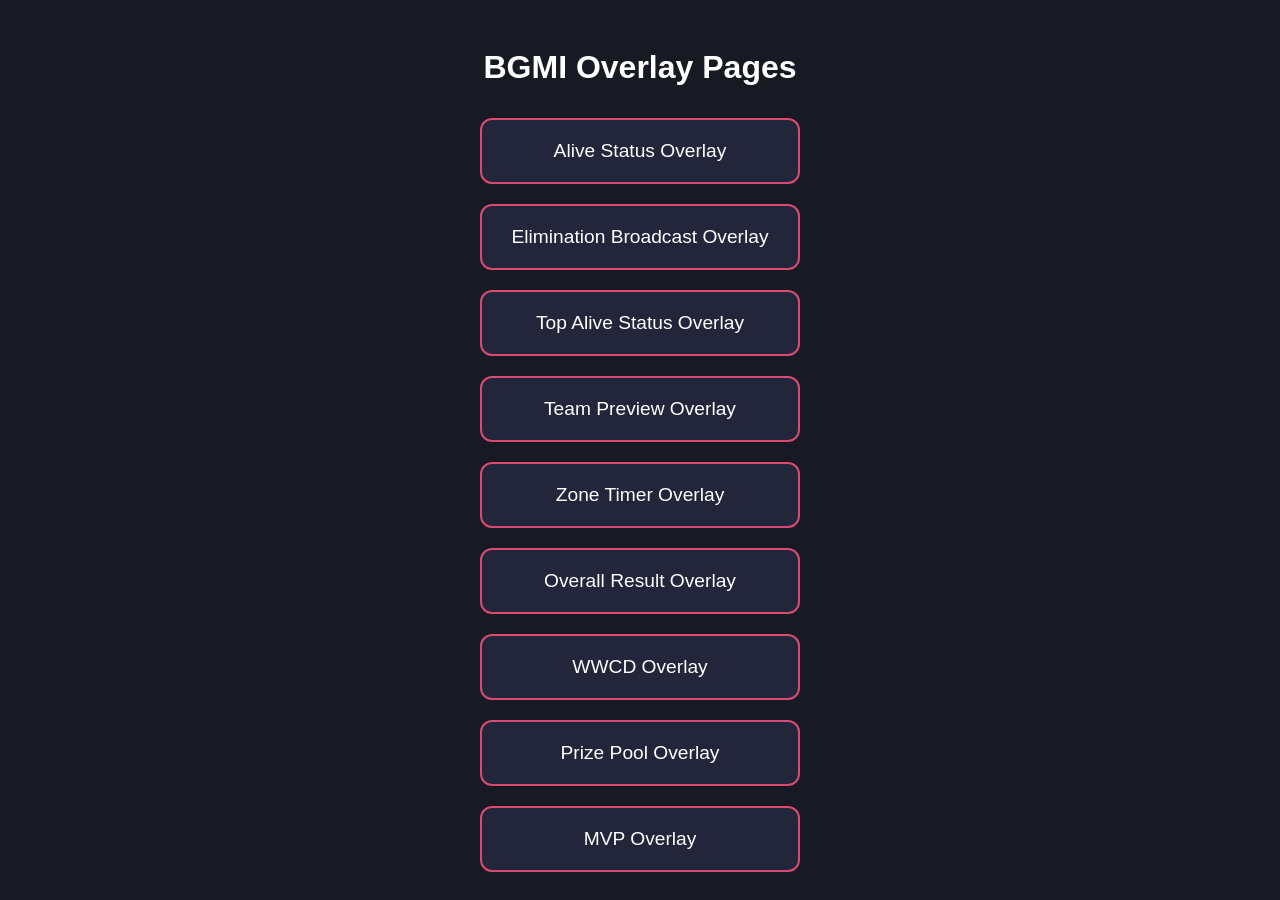
<file: index.html>
<!DOCTYPE html>
<html lang="en">
<head>
  <meta charset="UTF-8">
  <title>BGMI Overlay Pages</title>
  <meta name="viewport" content="width=device-width, initial-scale=1">
  <style>
    body {
      font-family: Arial, sans-serif;
      background: #181a23;
      color: #fff;
      display: flex;
      flex-direction: column;
      align-items: center;
      justify-content: center;
      min-height: 100vh;
      margin: 0;
    }
    h1 {
      margin-bottom: 32px;
    }
    .links {
      display: flex;
      flex-direction: column;
      gap: 20px;
      width: 320px;
    }
    a {
      display: block;
      background: #23263a;
      color: #fff;
      text-decoration: none;
      padding: 20px;
      border-radius: 12px;
      font-size: 1.2em;
      text-align: center;
      transition: background 0.2s;
      border: 2px solid #D94A70;
    }
    a:hover {
      background: #D94A70;
      color: #fff;
    }
  </style>
</head>
<body>
  <h1>BGMI Overlay Pages</h1>
  <div class="links">
    <a href="AliveStatus.html">Alive Status Overlay</a>
    <a href="ElimBroadcast.html">Elimination Broadcast Overlay</a>
    <a href="TopAliveStatus.html">Top Alive Status Overlay</a>
    <a href="TeamPreview.html">Team Preview Overlay</a>
    <a href="ZoneTimer.html">Zone Timer Overlay</a>
    <a href="OverallResult.html">Overall Result Overlay</a>
    <a href="WWCD.html">WWCD Overlay</a>
    <a href="PrizePool.html">Prize Pool Overlay</a>
    <a href="MVP.html">MVP Overlay</a>
  </div>
</body>
</html>
</file>
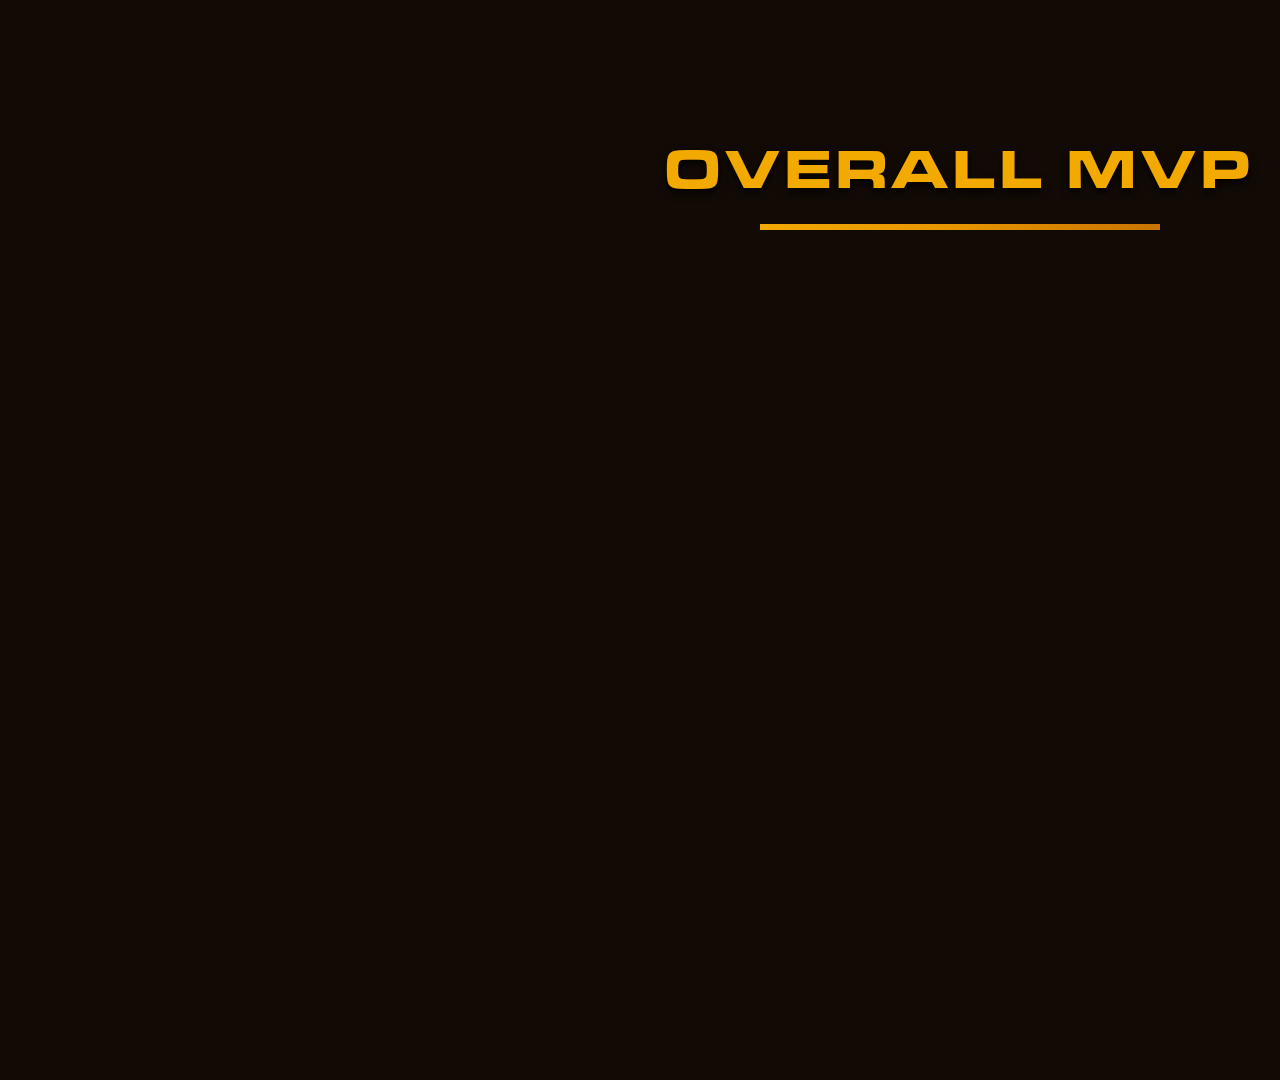
<file: MVP.html>
<!DOCTYPE html>
<html lang="en">
<head>
    <meta charset="UTF-8">
    <meta name="viewport" content="width=device-width, initial-scale=1.0">
    <title>Overall MVP</title>
    <link rel="stylesheet" href="css/MVP.css">
</head>
<body>
    <!-- Video Background Removed -->

    <!-- Main Container -->
    <div class="main-container">
        <!-- Header Section -->
        <div class="header-section">
            <h1 class="main-title">Overall MVP</h1>
            <div class="title-underline"></div>
        </div>

        <!-- MVP Cards Container -->
        <div class="mvp-cards-container">
            <div class="mvp-card" id="mvp-card-1">
                <div class="card-rank">
                    <span class="rank-label">#1</span>
                </div>
                <div class="player-avatar">
                    <img src="assets/c1.png" alt="Character" class="character-img">
                    <div class="crown-icon">👑</div>
                </div>
                <div class="player-info">
                    <h3 class="team-name">Loading...</h3>
                    <h2 class="player-name">Loading...</h2>
                    <div class="stats-container">
                        <div class="stat-item">
                            <span class="stat-label">Finish</span>
                            <span class="stat-value" id="finish-1">-</span>
                        </div>
                        <div class="stat-item">
                            <span class="stat-label">Contribution</span>
                            <span class="stat-value" id="cont-1">-</span>
                        </div>
                    </div>
                </div>
                <div class="card-glow"></div>
            </div>

            <div class="mvp-card" id="mvp-card-2">
                <div class="card-rank">
                    <span class="rank-label">#2</span>
                </div>
                <div class="player-avatar">
                    <img src="assets/c2.png" alt="Character" class="character-img">
                </div>
                <div class="player-info">
                    <h3 class="team-name">Loading...</h3>
                    <h2 class="player-name">Loading...</h2>
                    <div class="stats-container">
                        <div class="stat-item">
                            <span class="stat-label">Finish</span>
                            <span class="stat-value" id="finish-2">-</span>
                        </div>
                        <div class="stat-item">
                            <span class="stat-label">Contribution</span>
                            <span class="stat-value" id="cont-2">-</span>
                        </div>
                    </div>
                </div>
                <div class="card-glow"></div>
            </div>

            <div class="mvp-card" id="mvp-card-3">
                <div class="card-rank">
                    <span class="rank-label">#3</span>
                </div>
                <div class="player-avatar">
                    <img src="assets/c3.png" alt="Character" class="character-img">
                </div>
                <div class="player-info">
                    <h3 class="team-name">Loading...</h3>
                    <h2 class="player-name">Loading...</h2>
                    <div class="stats-container">
                        <div class="stat-item">
                            <span class="stat-label">Finish</span>
                            <span class="stat-value" id="finish-3">-</span>
                        </div>
                        <div class="stat-item">
                            <span class="stat-label">Contribution</span>
                            <span class="stat-value" id="cont-3">-</span>
                        </div>
                    </div>
                </div>
                <div class="card-glow"></div>
            </div>

            <div class="mvp-card" id="mvp-card-4">
                <div class="card-rank">
                    <span class="rank-label">#4</span>
                </div>
                <div class="player-avatar">
                    <img src="assets/c4.png" alt="Character" class="character-img">
                </div>
                <div class="player-info">
                    <h3 class="team-name">Loading...</h3>
                    <h2 class="player-name">Loading...</h2>
                    <div class="stats-container">
                        <div class="stat-item">
                            <span class="stat-label">Finish</span>
                            <span class="stat-value" id="finish-4">-</span>
                        </div>
                        <div class="stat-item">
                            <span class="stat-label">Contribution</span>
                            <span class="stat-value" id="cont-4">-</span>
                        </div>
                    </div>
                </div>
                <div class="card-glow"></div>
            </div>
        </div>
    </div>

    <script src="js/MVP.js"></script>
</body>
</html>
</file>
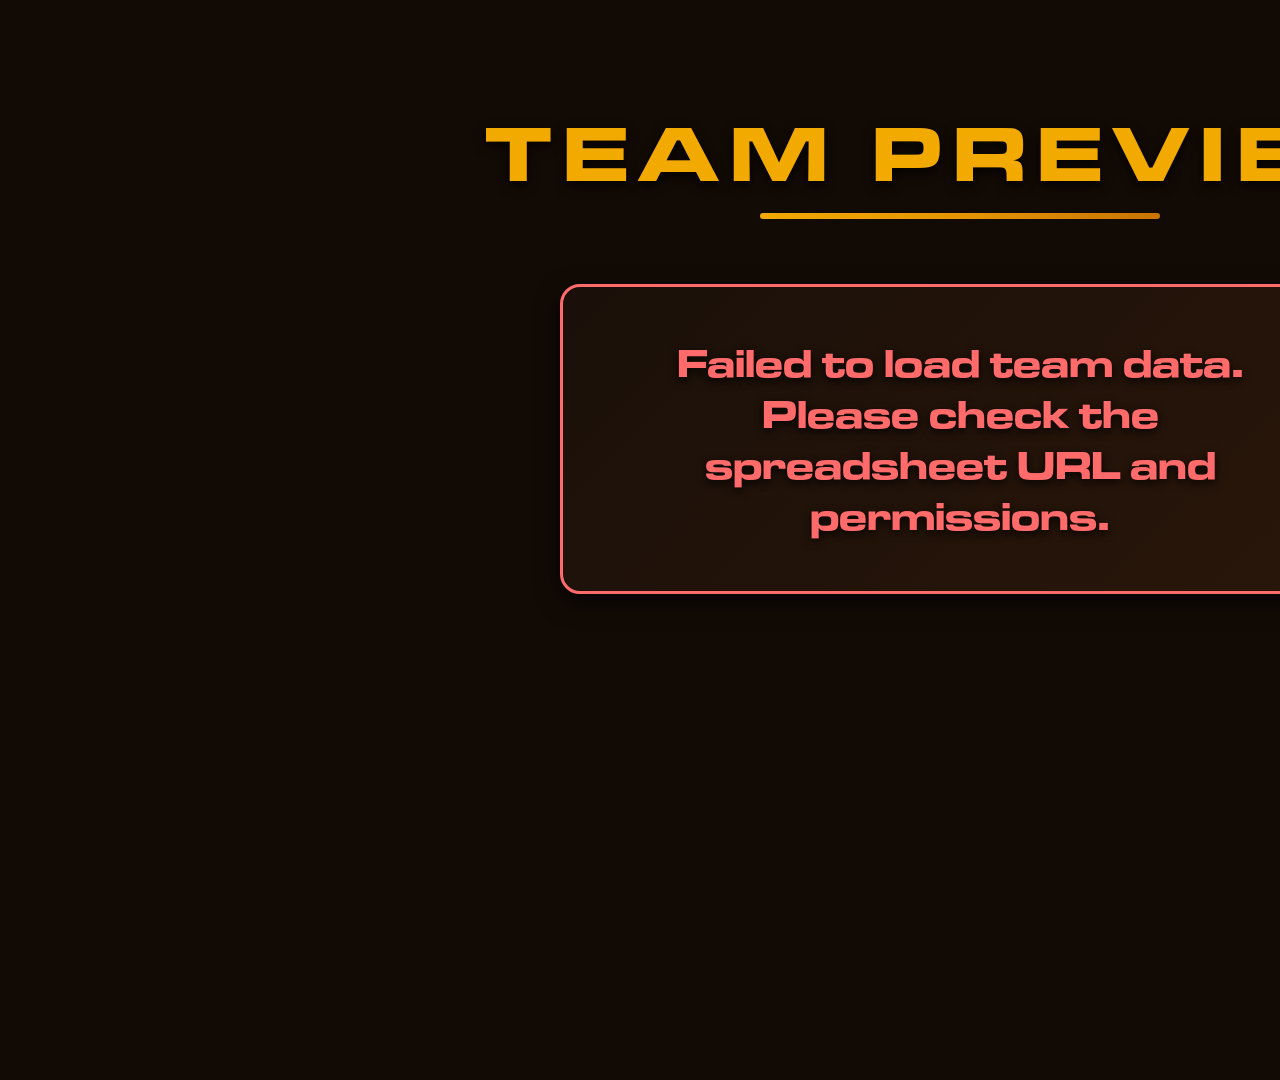
<file: TeamPreview.html>
<!DOCTYPE html>
<html lang="en">
<head>
  <meta charset="UTF-8">
  <title>Team Preview Overlay</title>
  <meta name="viewport" content="width=1920, initial-scale=1">
  <link rel="stylesheet" href="css/TeamPreview.css">
</head>
<body>
  <!-- Background image removed -->
  
  <div class="overlay-content">
    <h1 class="main-title">TEAM PREVIEW</h1>
    
    <div id="error" style="display:none;"></div>
    <div id="nodata" style="display:none;">No team data found.</div>
    
    <div id="teams-container">
      <div class="teams-grid" id="teams-grid"></div>
    </div>
  </div>
  
  <script src="js/TeamPreview.js"></script>
</body>
</html>
</file>
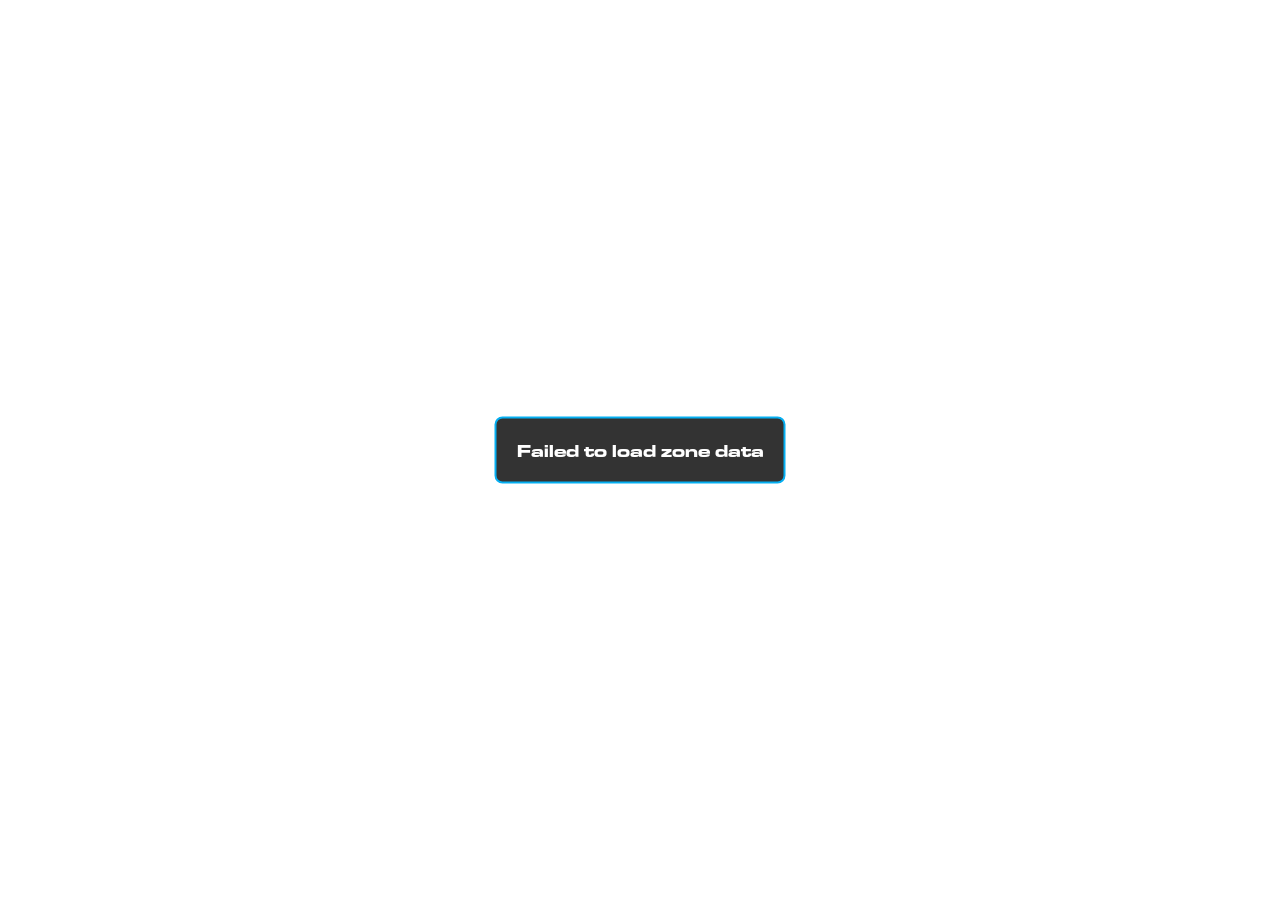
<file: ZoneTimer.html>
<!DOCTYPE html>
<html lang="en">
<head>
  <meta charset="UTF-8">
  <meta name="viewport" content="width=device-width, initial-scale=1.0">
  <title>Zone Timer Overlay</title>
  <link rel="stylesheet" href="css/ZoneTimer.css">
</head>
<body>
  <div id="zone-timer-container" class="zone-timer-hidden">
    <div id="zone-timer-rectangle" class="zone-rectangle">
      <div id="zone-timer-fill" class="zone-fill"></div>
      <div id="zone-timer-text" class="zone-text">
        ZONE CLOSING IN <span id="countdown">10</span> SECONDS
      </div>
    </div>
  </div>

  <div id="error" style="display: none;">Error loading zone data</div>

  <script src="js/ZoneTimer.js"></script>
</body>
</html>
</file>
<file: css/MVP.css>
@font-face {
  font-family: 'D-DINCondensed';
  src: url('../font/D-DINCondensed.otf') format('opentype');
}

@font-face {
  font-family: 'AmericanCaptain';
  src: url('../font/American Captain Patrius 02 FRE.otf') format('opentype');
}

@font-face {
  font-family: 'MicrogrammaD';
  src: url('../font/Microgramma D Extended Bold.otf') format('opentype');
}

@font-face {
  font-family: 'ODIN';
  src: url('../font/ODIN.otf') format('opentype');
}

:root {
  --espresso-black: #120A05;
  --dark-brown: #1A1009;
  --shadow-brown: #2A160A;
  --gold-bright: #F2A900;
  --gold-warm: #E69500;
  --gold-burnt: #C87400;
  --text-light: #F2F2F2;
}

* {
  margin: 0;
  padding: 0;
  box-sizing: border-box;
}

body {
  width: 1920px;
  height: 1080px;
  overflow: hidden;
  font-family: 'D-DINCondensed', 'MicrogrammaD', sans-serif;
  position: relative;
  background: var(--espresso-black);
}

/* Main Container */
.main-container {
  position: relative;
  width: 100%;
  height: 100%;
  display: flex;
  flex-direction: column;
  align-items: center;
  justify-content: center;
  padding: 60px 40px 40px 40px;
  z-index: 5;
  opacity: 1;
}

/* Header Section */
.header-section {
  text-align: center;
  margin-bottom: 60px;
  opacity: 1;
  transform: translateY(0);
}

.main-title {
  font-family: 'MicrogrammaD', sans-serif;
  font-size: 72px;
  font-weight: 900;
  color: var(--gold-bright);
  text-transform: uppercase;
  letter-spacing: 8px;
  text-shadow: 0 4px 8px rgba(0, 0, 0, 0.8);
  margin-bottom: 20px;
}

.title-underline {
  width: 400px;
  height: 6px;
  background: linear-gradient(90deg, var(--gold-bright), var(--gold-warm), var(--gold-burnt));
  border-radius: 0;
  margin: 0 auto;
  transform: scaleX(1);
}

/* MVP Cards Container */
.mvp-cards-container {
  display: flex;
  flex-direction: row;
  gap: 30px;
  max-width: 1700px;
  width: 100%;
  justify-content: center;
  align-items: stretch;
}

/* MVP Card */
.mvp-card {
  position: relative;
  background: linear-gradient(135deg, var(--dark-brown) 0%, var(--shadow-brown) 100%);
  border: 3px solid var(--gold-bright);
  border-radius: 0;
  padding: 30px 20px;
  display: flex;
  flex-direction: column;
  align-items: center;
  text-align: center;
  width: 380px;
  height: 750px;
  overflow: hidden;
  flex-shrink: 0;
  box-shadow: 0 8px 24px rgba(0, 0, 0, 0.6);
  opacity: 0;
  transform: translateY(50px) scale(0.95);
  transition: opacity 0.5s ease-out, transform 0.5s ease-out;
}

/* First MVP Card Special Styling */
.mvp-card:first-child {
  border: 3px solid var(--gold-bright);
  box-shadow: 0 8px 32px rgba(242, 169, 0, 0.4);
}

/* Card Rank Badge */
.card-rank {
  position: absolute;
  top: -15px;
  right: 20px;
  background: var(--gold-bright);
  border-radius: 0;
  padding: 10px 24px;
  display: flex;
  align-items: center;
  justify-content: center;
  box-shadow: 0 4px 12px rgba(242, 169, 0, 0.4);
  z-index: 10;
  border: 2px solid var(--gold-warm);
}

.rank-label {
  font-family: 'MicrogrammaD', sans-serif;
  font-size: 32px;
  font-weight: 900;
  color: var(--espresso-black);
  text-transform: uppercase;
  letter-spacing: 1px;
  line-height: 1;
}

/* Player Avatar */
.player-avatar {
  position: relative;
  width: 240px;
  height: 240px;
  margin: 40px 0 30px 0;
  display: flex;
  align-items: center;
  justify-content: center;
}

.character-img {
  width: 100%;
  height: 100%;
  object-fit: cover;
  border-radius: 0;
  border: 4px solid var(--gold-warm);
  box-shadow: 0 6px 20px rgba(0, 0, 0, 0.5);
}

.crown-icon {
  position: absolute;
  top: -25px;
  right: -20px;
  font-size: 56px;
  filter: drop-shadow(0 4px 8px rgba(0, 0, 0, 0.6));
  animation: crownFloat 3s ease-in-out infinite;
}

@keyframes crownFloat {
  0%, 100% {
    transform: translateY(0px) rotate(-8deg);
  }
  50% {
    transform: translateY(-8px) rotate(8deg);
  }
}

/* Player Info */
.player-info {
  flex: 1;
  display: flex;
  flex-direction: column;
  align-items: center;
  gap: 12px;
  width: 100%;
}

.team-name {
  font-family: 'D-DINCondensed', sans-serif;
  font-size: 24px;
  font-weight: 700;
  color: var(--gold-bright);
  text-transform: uppercase;
  letter-spacing: 3px;
  margin: 0 0 8px 0;
  text-shadow: 0 2px 4px rgba(0, 0, 0, 0.6);
}

.player-name {
  font-family: 'MicrogrammaD', sans-serif;
  font-size: 25px;
  font-weight: 900;
  color: var(--text-light);
  text-transform: uppercase;
  letter-spacing: 2px;
  margin: 0 0 20px 0;
  text-shadow: 0 2px 6px rgba(0, 0, 0, 0.8);
  line-height: 1.2;
  word-break: break-word;
  padding: 0 10px;
}

/* Stats Container */
.stats-container {
  display: flex;
  flex-direction: column;
  gap: 15px;
  width: 100%;
  margin-top: auto;
  padding-top: 20px;
}

.stat-item {
  background: var(--espresso-black);
  border-radius: 0;
  padding: 18px;
  border: 2px solid var(--gold-burnt);
  width: 100%;
}

.stat-label {
  display: block;
  font-family: 'D-DINCondensed', sans-serif;
  font-size: 16px;
  font-weight: 700;
  color: var(--gold-warm);
  text-transform: uppercase;
  letter-spacing: 2px;
  margin-bottom: 8px;
}

.stat-value {
  display: block;
  font-family: 'MicrogrammaD', sans-serif;
  font-size: 36px;
  font-weight: 900;
  color: var(--text-light);
  text-shadow: 0 2px 4px rgba(0, 0, 0, 0.8);
}

/* Card Glow Effect - Removed (no hover effects) */
.card-glow {
  display: none;
}

/* Loading State */
.loading {
  color: var(--gold-burnt);
  font-style: italic;
  opacity: 0.7;
}

/* Hide card initially */
.hide-card {
  opacity: 0;
  transform: translateY(50px) scale(0.9);
}

/* Responsive Design */
@media (max-width: 1800px) {
  .mvp-cards-container {
    gap: 25px;
  }
  
  .mvp-card {
    width: 350px;
    height: 720px;
  }
  
  .main-title {
    font-size: 64px;
    letter-spacing: 6px;
  }
}

@media (max-width: 1500px) {
  .mvp-cards-container {
    gap: 20px;
  }
  
  .mvp-card {
    width: 320px;
    height: 680px;
    padding: 25px 15px;
  }
  
  .player-avatar {
    width: 150px;
    height: 150px;
    margin: 30px 0 20px 0;
  }
  
  .player-name {
    font-size: 28px;
  }
  
  .stat-value {
    font-size: 30px;
  }
  
  .main-title {
    font-size: 56px;
  }
}

@media (max-width: 1200px) {
  .mvp-cards-container {
    flex-wrap: wrap;
    gap: 20px;
  }
  
  .mvp-card {
    width: 45%;
    min-width: 350px;
  }
}
</file>
<file: css/TeamPreview.css>
@import url('https://fonts.googleapis.com/css2?family=Montserrat:wght@400;700;900&display=swap');

@font-face {
  font-family: 'Gonstet';
  src: url('../font/gonstet.ttf') format('truetype');
  font-weight: normal;
  font-style: normal;
}

@font-face {
  font-family: 'ODIN';
  src: url('../font/ODIN.otf') format('opentype');
  font-weight: normal;
  font-style: normal;
}

@font-face {
  font-family: 'MicrogrammaD';
  src: url('../font/Microgramma D Extended Bold.otf') format('opentype');
}

@font-face {
  font-family: 'AmericanCaptain';
  src: url('../font/American Captain Patrius 02 FRE.otf') format('opentype');
}

:root {
  --espresso-black: #120A05;
  --dark-brown: #1A1009;
  --shadow-brown: #2A160A;
  --gold-bright: #F2A900;
  --gold-warm: #E69500;
  --gold-burnt: #C87400;
  --text-light: #F2F2F2;
}

* {
  margin: 0;
  padding: 0;
  box-sizing: border-box;
}

body {
  font-family: 'MicrogrammaD', 'AmericanCaptain', 'Gonstet', 'Montserrat', Arial, sans-serif;
  overflow: hidden;
  width: 1920px;
  height: 1080px;
  position: relative;
  background: var(--espresso-black);
}

.overlay-content {
  position: relative;
  z-index: 1;
  width: 1920px;
  height: 1080px;
  display: flex;
  flex-direction: column;
  align-items: center;
  padding: 60px 80px;
  opacity: 0;
  animation: contentFadeIn 0.8s ease-out forwards;
}

@keyframes contentFadeIn {
  0% {
    opacity: 0;
    transform: translateY(20px);
  }
  100% {
    opacity: 1;
    transform: translateY(0);
  }
}

.main-title {
  font-family: 'MicrogrammaD', 'AmericanCaptain', 'ODIN', 'Montserrat', Arial, sans-serif;
  font-size: 6rem;
  font-weight: 900;
  color: var(--gold-bright);
  text-align: center;
  margin-bottom: 80px;
  text-shadow: 0 4px 12px rgba(0, 0, 0, 0.8);
  letter-spacing: 12px;
  position: relative;
  margin-top: 40px;
  opacity: 0;
  animation: titleSlideDown 0.8s ease-out 0.3s forwards;
}

@keyframes titleSlideDown {
  0% {
    opacity: 0;
    transform: translateY(-30px);
  }
  100% {
    opacity: 1;
    transform: translateY(0);
  }
}

.main-title::after {
  content: '';
  position: absolute;
  bottom: -15px;
  left: 50%;
  transform: translateX(-50%) scaleX(0);
  width: 400px;
  height: 6px;
  background: linear-gradient(90deg, var(--gold-bright), var(--gold-warm), var(--gold-burnt));
  border-radius: 3px;
  animation: underlineGrow 0.8s ease-out 0.8s forwards;
}

@keyframes underlineGrow {
  0% {
    transform: translateX(-50%) scaleX(0);
  }
  100% {
    transform: translateX(-50%) scaleX(1);
  }
}

.teams-grid {
  display: grid;
  grid-template-columns: repeat(6, 1fr);
  gap: 30px;
  max-width: 1760px;
  width: 100%;
  justify-items: center;
  align-items: start;
  flex: 1;
  align-content: center;
}

.team-card {
  background: linear-gradient(135deg, var(--dark-brown) 0%, var(--shadow-brown) 100%);
  border: 3px solid var(--gold-bright);
  border-radius: 16px;
  padding: 30px 20px;
  display: flex;
  flex-direction: column;
  align-items: center;
  gap: 20px;
  width: 260px;
  height: 240px;
  box-shadow: 0 8px 24px rgba(0, 0, 0, 0.6);
  justify-content: center;
  position: relative;
  overflow: hidden;
  opacity: 0;
  animation: cardFadeIn 0.6s ease-out forwards;
}

/* Sharp, crisp entrance animation */
@keyframes cardFadeIn {
  0% {
    opacity: 0;
    transform: translateY(30px) scale(0.95);
  }
  100% {
    opacity: 1;
    transform: translateY(0) scale(1);
  }
}

/* Staggered animation delays */
.team-card:nth-child(1) { animation-delay: 0.1s; }
.team-card:nth-child(2) { animation-delay: 0.15s; }
.team-card:nth-child(3) { animation-delay: 0.2s; }
.team-card:nth-child(4) { animation-delay: 0.25s; }
.team-card:nth-child(5) { animation-delay: 0.3s; }
.team-card:nth-child(6) { animation-delay: 0.35s; }
.team-card:nth-child(7) { animation-delay: 0.4s; }
.team-card:nth-child(8) { animation-delay: 0.45s; }
.team-card:nth-child(9) { animation-delay: 0.5s; }
.team-card:nth-child(10) { animation-delay: 0.55s; }
.team-card:nth-child(11) { animation-delay: 0.6s; }
.team-card:nth-child(12) { animation-delay: 0.65s; }
.team-card:nth-child(13) { animation-delay: 0.7s; }
.team-card:nth-child(14) { animation-delay: 0.75s; }
.team-card:nth-child(15) { animation-delay: 0.8s; }
.team-card:nth-child(16) { animation-delay: 0.85s; }
.team-card:nth-child(17) { animation-delay: 0.9s; }
.team-card:nth-child(18) { animation-delay: 0.95s; }

/* Gold accent line at top of card */
.team-card::before {
  content: '';
  position: absolute;
  top: 0;
  left: 0;
  right: 0;
  height: 4px;
  background: linear-gradient(90deg, var(--gold-bright), var(--gold-warm));
}

.team-logo {
  width: 100px;
  height: 100px;
  border-radius: 12px;
  object-fit: contain;
  background: var(--espresso-black);
  border: 3px solid var(--gold-warm);
  padding: 8px;
  flex-shrink: 0;
  position: relative;
  box-shadow: 0 4px 12px rgba(0, 0, 0, 0.5);
}

.team-name {
  font-family: 'MicrogrammaD', 'AmericanCaptain', 'Gonstet', 'Montserrat', Arial, sans-serif;
  font-size: 1.8rem;
  font-weight: 700;
  color: var(--text-light);
  text-align: center;
  letter-spacing: 2px;
  text-shadow: 0 2px 6px rgba(0, 0, 0, 0.8);
  word-wrap: break-word;
  max-width: 100%;
  line-height: 1.2;
  flex-shrink: 0;
  position: relative;
}

/* Handle different grid layouts based on team count */
.teams-grid.teams-1 { grid-template-columns: 1fr; }
.teams-grid.teams-2 { grid-template-columns: repeat(2, 1fr); }
.teams-grid.teams-3 { grid-template-columns: repeat(3, 1fr); }
.teams-grid.teams-4 { grid-template-columns: repeat(4, 1fr); }
.teams-grid.teams-5 { grid-template-columns: repeat(5, 1fr); }
.teams-grid.teams-6 { grid-template-columns: repeat(6, 1fr); }
.teams-grid.teams-7 { grid-template-columns: repeat(6, 1fr); grid-template-rows: repeat(2, 1fr); }
.teams-grid.teams-8 { grid-template-columns: repeat(6, 1fr); grid-template-rows: repeat(2, 1fr); }
.teams-grid.teams-9 { grid-template-columns: repeat(6, 1fr); grid-template-rows: repeat(2, 1fr); }
.teams-grid.teams-10 { grid-template-columns: repeat(6, 1fr); grid-template-rows: repeat(2, 1fr); }
.teams-grid.teams-11 { grid-template-columns: repeat(6, 1fr); grid-template-rows: repeat(2, 1fr); }
.teams-grid.teams-12 { grid-template-columns: repeat(6, 1fr); grid-template-rows: repeat(2, 1fr); }
.teams-grid.teams-13 { grid-template-columns: repeat(6, 1fr); grid-template-rows: repeat(3, 1fr); }
.teams-grid.teams-14 { grid-template-columns: repeat(6, 1fr); grid-template-rows: repeat(3, 1fr); }
.teams-grid.teams-15 { grid-template-columns: repeat(6, 1fr); grid-template-rows: repeat(3, 1fr); }
.teams-grid.teams-16 { grid-template-columns: repeat(6, 1fr); grid-template-rows: repeat(3, 1fr); }
.teams-grid.teams-18 { grid-template-columns: repeat(6, 1fr); grid-template-rows: repeat(3, 1fr); }

/* Adjust card size for more teams */
.teams-grid.teams-9 .team-card,
.teams-grid.teams-10 .team-card,
.teams-grid.teams-12 .team-card {
  width: 280px;
  height: 240px;
  padding: 30px 25px;
}

.teams-grid.teams-9 .team-logo,
.teams-grid.teams-10 .team-logo,
.teams-grid.teams-12 .team-logo {
  width: 100px;
  height: 100px;
}

.teams-grid.teams-15 .team-card,
.teams-grid.teams-16 .team-card {
  width: 250px;
  height: 200px;
  padding: 25px 20px;
  gap: 15px;
}

.teams-grid.teams-15 .team-logo,
.teams-grid.teams-16 .team-logo {
  width: 80px;
  height: 80px;
}

.teams-grid.teams-15 .team-name,
.teams-grid.teams-16 .team-name {
  font-size: 1.5rem;
}

/* Error and No Data Messages */
#error, #nodata {
  color: var(--text-light);
  font-family: 'MicrogrammaD', 'AmericanCaptain', 'Montserrat', Arial, sans-serif;
  text-align: center;
  font-size: 2.5rem;
  font-weight: 600;
  text-shadow: 0 3px 8px rgba(0, 0, 0, 0.8);
  background: linear-gradient(135deg, var(--dark-brown), var(--shadow-brown));
  padding: 50px 80px;
  border-radius: 20px;
  border: 3px solid var(--gold-bright);
  max-width: 800px;
  box-shadow: 0 8px 24px rgba(0, 0, 0, 0.6);
}

#error {
  color: #ff6b6b;
  border-color: #ff6b6b;
}

/* Responsive adjustments */
@media (max-width: 1800px) {
  .teams-grid {
    gap: 25px;
  }
  
  .team-card {
    width: 240px;
    height: 220px;
  }
  
  .team-logo {
    width: 90px;
    height: 90px;
  }
  
  .team-name {
    font-size: 1.6rem;
  }
}

@media (max-width: 1500px) {
  .teams-grid {
    gap: 20px;
  }
  
  .team-card {
    width: 220px;
    height: 200px;
    padding: 25px 15px;
  }
  
  .team-logo {
    width: 80px;
    height: 80px;
  }
  
  .team-name {
    font-size: 1.4rem;
  }
  
  .main-title {
    font-size: 5rem;
  }
}
</file>
<file: css/ZoneTimer.css>
@font-face {
  font-family: 'ODIN';
  src: url('../font/ODIN.otf') format('opentype');
  font-weight: normal;
  font-style: normal;
}

@font-face {
  font-family: 'MicrogrammaD';
  src: url('../font/Microgramma D Extended Bold.otf') format('opentype');
}

@font-face {
  font-family: 'AmericanCaptain';
  src: url('../font/American Captain Patrius 02 FRE.otf') format('opentype');
}

@font-face {
  font-family: 'DoubleSquare';
  src: url('../font/DoubleSquare.otf') format('opentype');
  font-weight: normal;
  font-style: normal;
}

body {
  margin: 0;
  padding: 0;
  background: transparent;
  overflow: hidden;
  font-family: 'AmericanCaptain', 'MicrogrammaD', 'ODIN', 'DoubleSquare', Arial, sans-serif;
}

#zone-timer-container {
  position: fixed;
  top: 0;
  left: 50%;
  transform: translateX(-50%) translateY(-100%);
  width: 600px;
  height: 80px;
  z-index: 1000;
  transition: transform 0.5s ease-in-out;
}

.zone-timer-visible {
  transform: translateX(-50%) translateY(0);
}

.zone-rectangle {
  position: relative;
  width: 100%;
  height: 80px;
  background: #05AFF2;
  overflow: hidden;
}

.zone-fill {
  position: absolute;
  top: 0;
  right: 0;
  width: 0%;
  height: 100%;
  background: #262626;
  transition: width 0.1s linear;
  z-index: 1;
}

.zone-text {
  position: absolute;
  top: 0;
  left: 0;
  width: 100%;
  height: 100%;
  display: flex;
  align-items: center;
  justify-content: center;
  color: #ffffff;
  font-family: 'AmericanCaptain', 'MicrogrammaD', 'ODIN', 'DoubleSquare', Arial, sans-serif;
  font-size: 24px;
  font-weight: bold;
  text-shadow: 2px 2px 4px rgba(0, 0, 0, 0.8);
  letter-spacing: 2px;
  z-index: 2;
}

#countdown {
  font-size: 28px;
  color: #ffffff;
  text-shadow: 2px 2px 4px rgba(0, 0, 0, 0.8);
  margin: 0 8px;
}

/* Slide down animation */
@keyframes slideDown {
  from {
    transform: translateX(-50%) translateY(-100%);
  }
  to {
    transform: translateX(-50%) translateY(0);
  }
}

/* Slide up animation */
@keyframes slideUp {
  from {
    transform: translateX(-50%) translateY(0);
  }
  to {
    transform: translateX(-50%) translateY(-100%);
  }
}

/* Fill animation from right to left (initial phase) */
@keyframes fillRightToLeft {
  from {
    width: 0%;
  }
  to {
    width: 100%;
  }
}

/* Fill animation from left to right (countdown phase) */
@keyframes fillLeftToRight {
  from {
    width: 100%;
    right: 0;
    left: auto;
  }
  to {
    width: 0%;
    right: 0;
    left: auto;
  }
}

.zone-slide-down {
  animation: slideDown 0.5s ease-out forwards;
}

.zone-slide-up {
  animation: slideUp 0.5s ease-in forwards;
}

.zone-fill-initial {
  animation: fillRightToLeft 0.5s ease-out forwards;
}

.zone-fill-countdown {
  right: 0;
  left: auto;
  width: 100%;
}

/* Error styles */
#error {
  position: fixed;
  top: 50%;
  left: 50%;
  transform: translate(-50%, -50%);
  color: #ffffff;
  font-family: 'MicrogrammaD', 'AmericanCaptain', 'ODIN', Arial, sans-serif;
  font-size: 18px;
  text-align: center;
  background: rgba(0, 0, 0, 0.8);
  padding: 20px;
  border-radius: 8px;
  border: 2px solid #05AFF2;
}

/* Pulsing effect for active countdown */
.countdown-active {
  animation: pulse 1s ease-in-out infinite;
}

@keyframes pulse {
  0%, 100% {
    text-shadow: 2px 2px 4px rgba(0, 0, 0, 0.8);
  }
  50% {
    text-shadow: 2px 2px 8px rgba(255, 255, 255, 0.6), 2px 2px 4px rgba(0, 0, 0, 0.8);
  }
}

/* Keep countdown text white - no urgent styling */
.countdown-urgent {
  color: #ffffff !important;
  animation: pulse 1s ease-in-out infinite;
}
</file>
